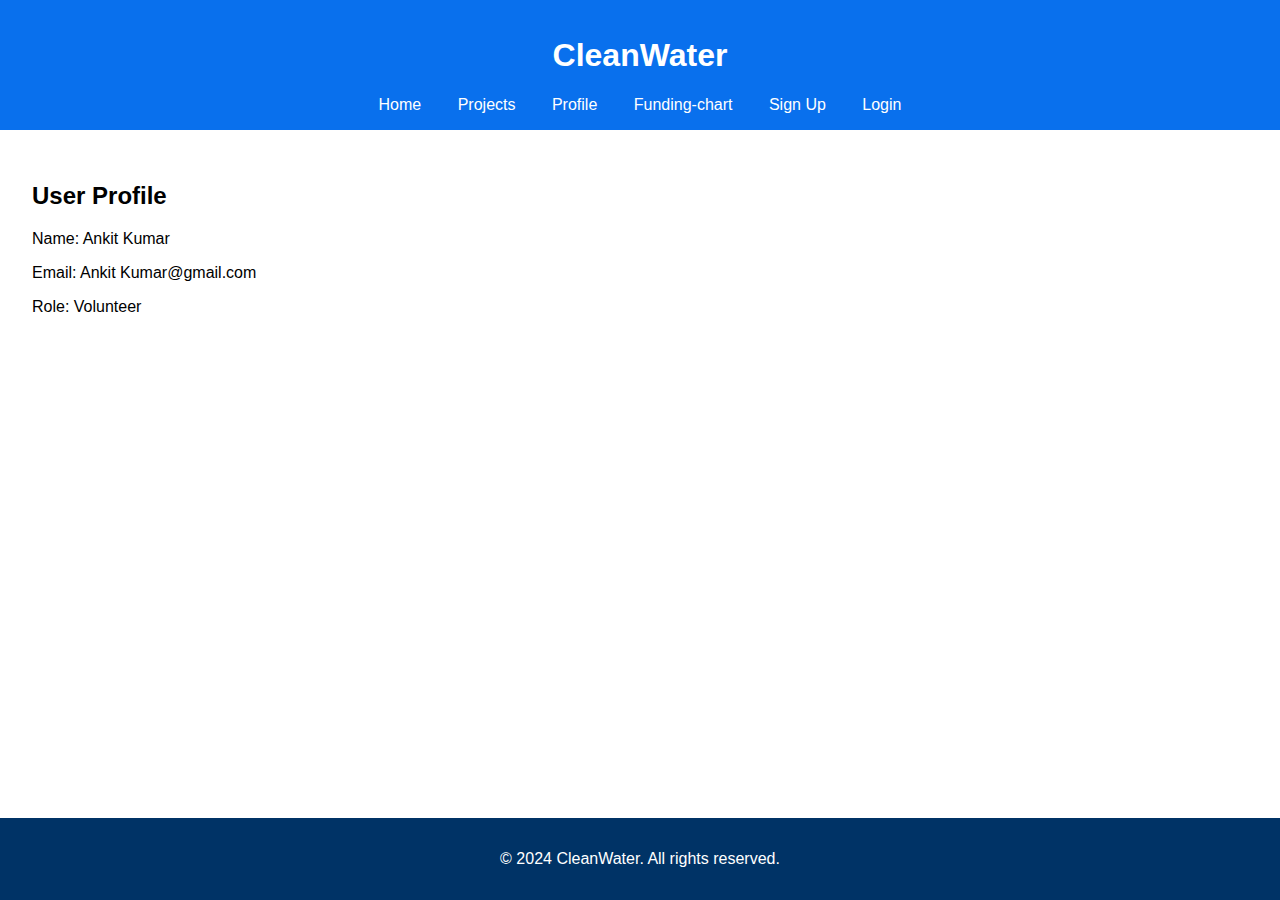
<file: profile.html>
<!DOCTYPE html>
<html lang="en">
<head>
    <meta charset="UTF-8">
    <meta name="viewport" content="width=device-width, initial-scale=1.0">
    <title>Profile - CleanWater</title>
    <link rel="stylesheet" href="../style.css">
</head>
<body>
    <header>
        <h1>CleanWater</h1>
        <nav>
            <a href="../index.html">Home</a>
            <a href="projects.html">Projects</a>
            <a href="profile.html">Profile</a>
            <a href="funding.html">Funding-chart</a>
            <a href="signup.html">Sign Up</a>
            <a href="login.html">Login</a>
        </nav>
    </header>
    <main>
        <section id="profile">
            <h2>User Profile</h2>
            <p>Name: Ankit Kumar</p>
            <p>Email: Ankit Kumar@gmail.com</p>
            <p>Role: Volunteer</p>
        </section>
    </main>
    <footer>
        <p>&copy; 2024 CleanWater. All rights reserved.</p>
    </footer>
</body>
</html>
</file>
<file: style.css>
body {
    font-family: Arial, sans-serif;
    margin: 0;
    padding: 0;
}

header {
    background-color: #0970ed;
    color: white;
    padding: 1em 0;
    text-align: center;
}

nav a {
    color: white;
    margin: 0 1em;
    text-decoration: none;
}

main {
    padding: 2em;
}

footer {
    background-color: #003366;
    color: white;
    text-align: center;
    padding: 1em 0;
    position: fixed;
    width: 100%;
    bottom: 0;
}
</file>
